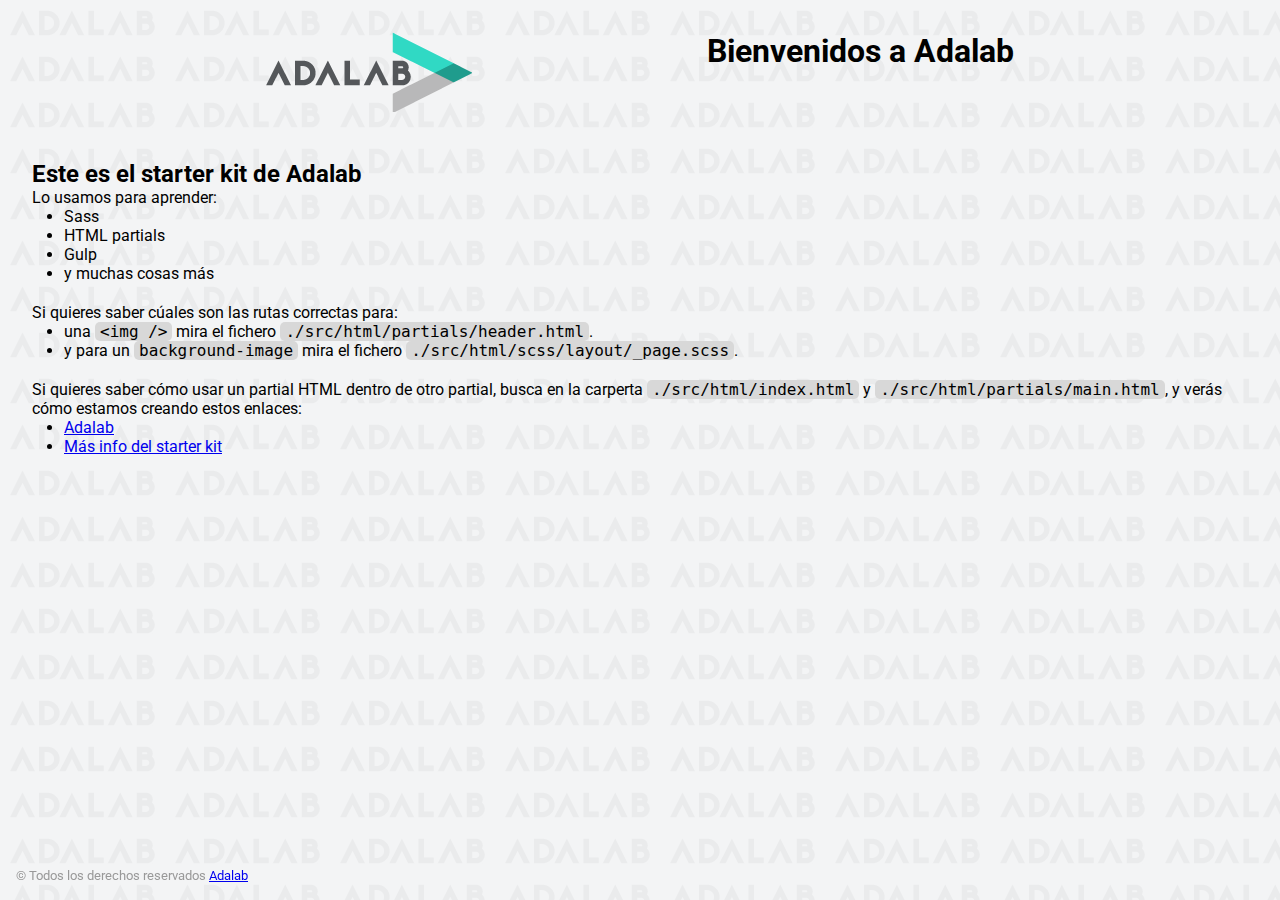
<file: docs/index.html>
<!DOCTYPE html>
<html lang="es">
  <head>
    <meta charset="UTF-8" />
    <meta name="viewport" content="width=device-width, initial-scale=1" />
    <title>Adalab Web Starter Kit</title>
    <link href="https://fonts.googleapis.com/css?family=Roboto&display=swap" rel="stylesheet" />
    
    <link rel="icon" href="./images/favicon.png" />
    <link rel="stylesheet" href="./assets/main-62015576.css">
  </head>

  <body>
    <div class="page">
      <header class="page__header">
  <img src="./images/logo-adalab.png" alt="Adalab">
  <h1>Bienvenidos a Adalab</h1>
</header>

      <main class="page__main">
  <h2>Este es el starter kit de Adalab</h2>
  <p>Lo usamos para aprender:</p>
  <ul class="main__list">
    <li>Sass</li>
    <li>HTML partials</li>
    <li>Gulp</li>
    <li>y muchas cosas más</li>
  </ul>
  <p>Si quieres saber cúales son las rutas correctas para:</p>
  <ul class="main__list">
    <li>
      una <code class="code">&lt;img /&gt;</code> mira el fichero
      <code class="code">./src/html/partials/header.html</code>.
    </li>
    <li>
      y para un <code class="code">background-image</code> mira el fichero
      <code class="code">./src/html/scss/layout/_page.scss</code>.
    </li>
  </ul>
  <p>
    Si quieres saber cómo usar un partial HTML dentro de otro partial, busca en la carperta
    <code class="code">./src/html/index.html</code> y
    <code class="code">./src/html/partials/main.html</code>, y verás cómo estamos creando estos
    enlaces:
  </p>
  <ul class="main__list">
    <li>
      <a class="link__adalab" href="https://adalab.es">Adalab</a>

    </li>
    <li>
      <a class="{=$aClass}" href="./more-info.html">Más info del starter kit</a>

    </li>
  </ul>
</main>

      <footer class="page__footer">
  <small>
    &copy; Todos los derechos reservados
    <a class="link__adalab" href="https://adalab.es">Adalab</a>

  </small>
</footer>

    </div>
    <script src="./js/main.js"></script>
  </body>
</html>
</file>
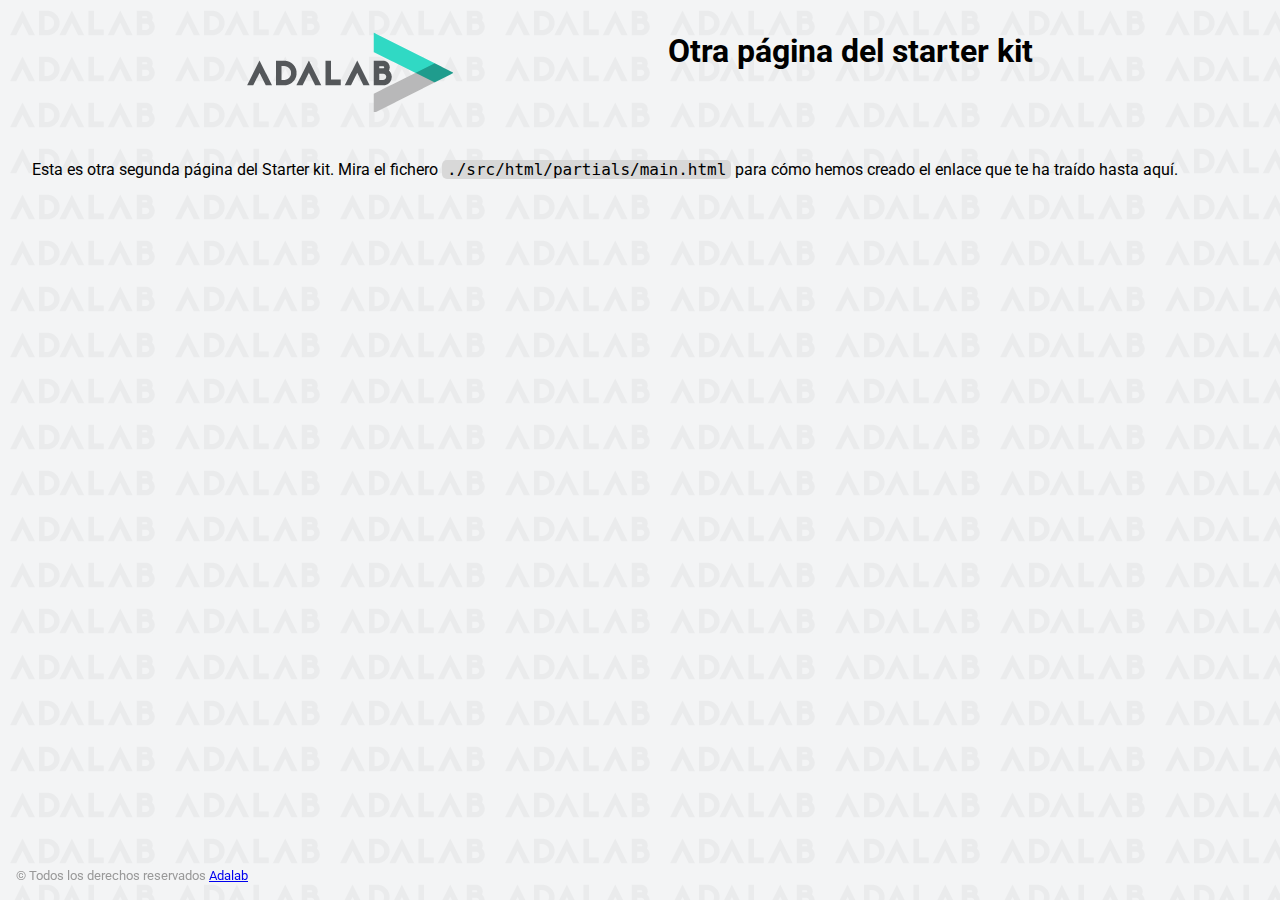
<file: docs/more-info.html>
<!DOCTYPE html>
<html lang="es">
  <head>
    <meta charset="UTF-8" />
    <meta name="viewport" content="width=device-width, initial-scale=1" />
    <title>Adalab Web Starter Kit</title>
    <link href="https://fonts.googleapis.com/css?family=Roboto&display=swap" rel="stylesheet" />
    
    <link rel="icon" href="./assets/images/favicon.png" />
    <link rel="stylesheet" href="./assets/main-62015576.css">
  </head>

  <body>
    <div class="page">
      <header class="page__header">
  <img src="./images/logo-adalab.png" alt="Adalab">
  <h1>Otra página del starter kit</h1>
</header>

      <main>
        <p>
          Esta es otra segunda página del Starter kit. Mira el fichero
          <code class="code">./src/html/partials/main.html</code> para cómo hemos creado el enlace
          que te ha traído hasta aquí.
        </p>
      </main>
      <footer class="page__footer">
  <small>
    &copy; Todos los derechos reservados
    <a class="link__adalab" href="https://adalab.es">Adalab</a>

  </small>
</footer>

    </div>
    <script src="./js/main.js"></script>
  </body>
</html>
</file>
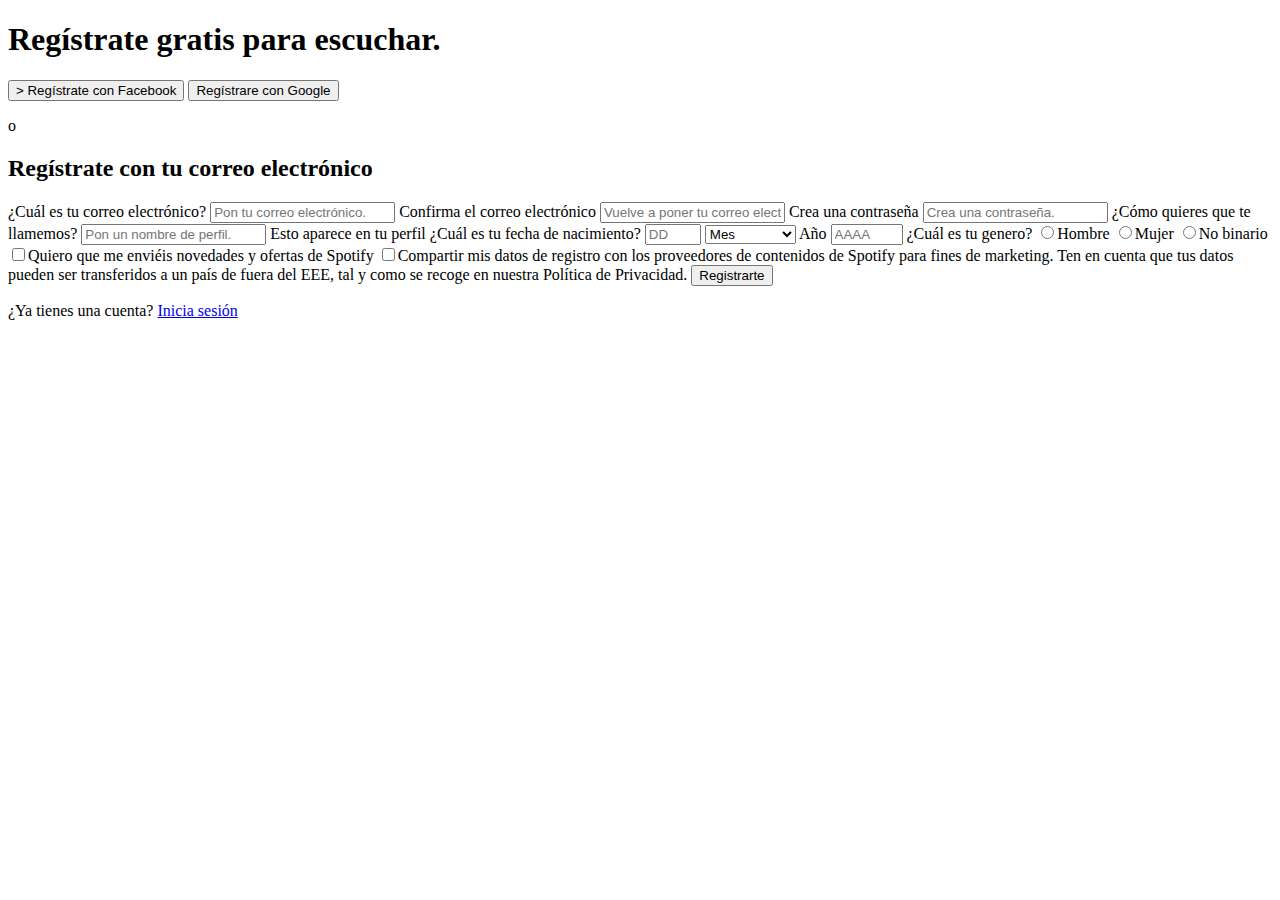
<file: src/signup.html>
<!DOCTYPE html>
<html lang="es">
<head>
    <meta charset="UTF-8">
    <meta name="viewport" content="width=device-width, initial-scale=1.0">
    <title>Registro Spotify</title>
    <link href="https://fonts.googleapis.com/css?family=Roboto&display=swap" rel="stylesheet" />
    <link
    rel="stylesheet"
    href="https://cdnjs.cloudflare.com/ajax/libs/font-awesome/6.5.0/css/all.min.css"
    integrity="sha512-Avb2QiuDEEvB4bZJYdft2mNjVShBftLdPG8FJ0V7irTLQ8Uo0qcPxh4Plq7G5tGm0rU+1SPhVotteLpBERwTkw=="
    crossorigin="anonymous"
    referrerpolicy="no-referrer"
  />
    <link rel="stylesheet" href="./scss/main.scss"/>

</head>
<body>
    <header>
       <!-- <img src="/images/logo.png" alt="logo"> -->
    </header>
    <main>
        <section class="register">
            <h1>Regístrate gratis para escuchar.</h1>
            <button> <i class="fa-brands fa-facebook"></i>> Regístrate con Facebook</button>
            <button><i class="fa-brands fa-google"></i> Regístrare con Google</button>
            <p class="register__circle">o</p>
        </section>
        <section class="form">
            <h2>Regístrate con tu correo electrónico</h2>
            <form action="https://dev.adalab.es/api/form">
                <label for="mail">¿Cuál es tu correo electrónico?</label>
                <input type="email" name="mail" id="mail" placeholder="Pon tu correo electrónico." required />
                <label for="mail">Confirma el correo electrónico</label>
                <input type="email" name="mail" id="mail" placeholder="Vuelve a poner tu correo electr
                onico." required />
                <label for="password">Crea una contraseña</label>
                <input type="password" name="password" id="password" placeholder="Crea una contraseña." required>
                <label for="name">¿Cómo quieres que te llamemos?</label>
                <input type="text" name="password" id="password" placeholder="Pon un nombre de perfil." required>
                <span>Esto aparece en tu perfil</span>
                <label for="date">¿Cuál es tu fecha de nacimiento?</label>
                <input type="number" name="day" id="day" min="1" max="31"  placeholder="DD" required>
                <select name="month">
                    <option value="Mes" placeholder="Mes" disable>Mes</option>
                    <option value="1">Enero</option>
                    <option value="2">Febrero</option>
                    <option value="3">Marzo</option>
                    <option value="4">Abril</option>
                    <option value="5">Mayo</option>
                    <option value="6">Junio</option>
                    <option value="7">Julio</option>
                    <option value="8">Agosto</option>
                    <option value="9">Septiembre</option>
                    <option value="10">Octubre</option>
                    <option value="11">Noviembre</option>
                    <option value="12">Diciembre</option>
                </select>
                <label for="year"> Año</label>
                <input type="number" name="year" id="year" placeholder="AAAA" min="1900" max="2005" required>
                <label for="gender">¿Cuál es tu genero?
                <input type="radio" name="gender" value="H">Hombre
                <input type="radio" name="gender" value="M">Mujer
                <input type="radio" name="gender" value="NB">No binario
                 </label>
                 <input type="checkbox" name="newsletter" value="Y"><span>Quiero que me enviéis novedades y ofertas de Spotify</span>
                 <input type="checkbox" name="" id=""><span>Compartir mis datos de registro con los proveedores de contenidos de Spotify para fines de marketing. Ten en cuenta que tus datos pueden ser transferidos a un país de fuera del EEE, tal y como se recoge en nuestra Política de Privacidad.</span>
                <input type="submit" value="Registrarte">
            </form>
            <p>¿Ya tienes una cuenta? <a href="#">Inicia sesión</a></p>
        </section>
    </main>
    
</body>
</html>
</file>
<file: docs/assets/main-62015576.css>
*{box-sizing:border-box;margin:0;padding:0}.code{font-size:16px;background:#d8d8d8;padding:0 5px;border-radius:5px}.link__adalab:hover{background-color:#099d8d;color:#fff}.link__github:hover{background-color:#ccc;color:#000}body{padding:2rem;height:100vh;background-image:url(../images/bg-adalab.png);background-color:#f3f4f5;font-family:Roboto,sans-serif}.page__header{display:flex;justify-content:space-evenly;margin-bottom:3rem}.page__footer{position:fixed;left:0;bottom:0;width:100vw;padding:1rem;color:#999}.main__list{padding-left:2rem;padding-bottom:20px}
</file>
